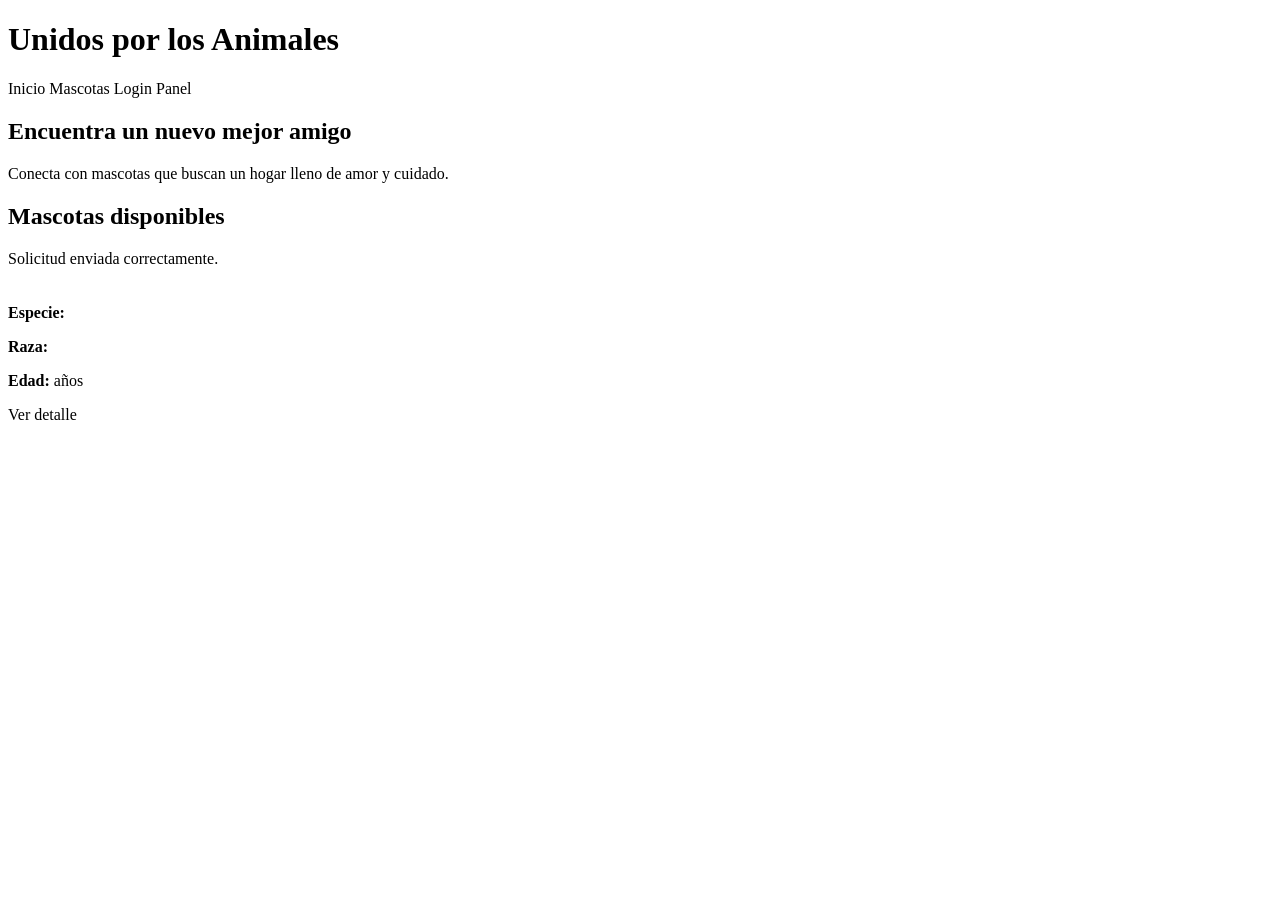
<file: src/main/resources/templates/index.html>
<!DOCTYPE html>
<html lang="es" xmlns:th="http://www.thymeleaf.org">
<head>
    <meta charset="UTF-8">
    <title>Unidos por los Animales</title>
    <link rel="stylesheet" th:href="@{/css/styles.css}">
</head>
<body>
<header>
    <h1>Unidos por los Animales</h1>
    <nav>
        <a th:href="@{/}">Inicio</a>
        <a th:href="@{/mascotas}">Mascotas</a>
        <a th:href="@{/login}">Login</a>
        <a th:href="@{/admin}">Panel</a>
    </nav>
</header>

<main>
    <section class="hero">
        <h2>Encuentra un nuevo mejor amigo</h2>
        <p>Conecta con mascotas que buscan un hogar lleno de amor y cuidado.</p>
    </section>

    <section>
        <h2>Mascotas disponibles</h2>

        <div th:if="${param.solicitudOk}" class="mensaje-exito">
            Solicitud enviada correctamente.
        </div>

        <div class="card-container">
            <div class="card" th:each="mascota : ${mascotas}">
                <img th:src="${mascota.imagenUrl}" th:alt="${mascota.nombre}">
                <h3 th:text="${mascota.nombre}"></h3>
                <p><strong>Especie:</strong> <span th:text="${mascota.especie}"></span></p>
                <p><strong>Raza:</strong> <span th:text="${mascota.raza}"></span></p>
                <p><strong>Edad:</strong> <span th:text="${mascota.edad}"></span> años</p>
                <a th:href="@{'/mascotas/' + ${mascota.id}}" class="btn">Ver detalle</a>
            </div>
        </div>
    </section>
</main>
</body>
</html>
</file>
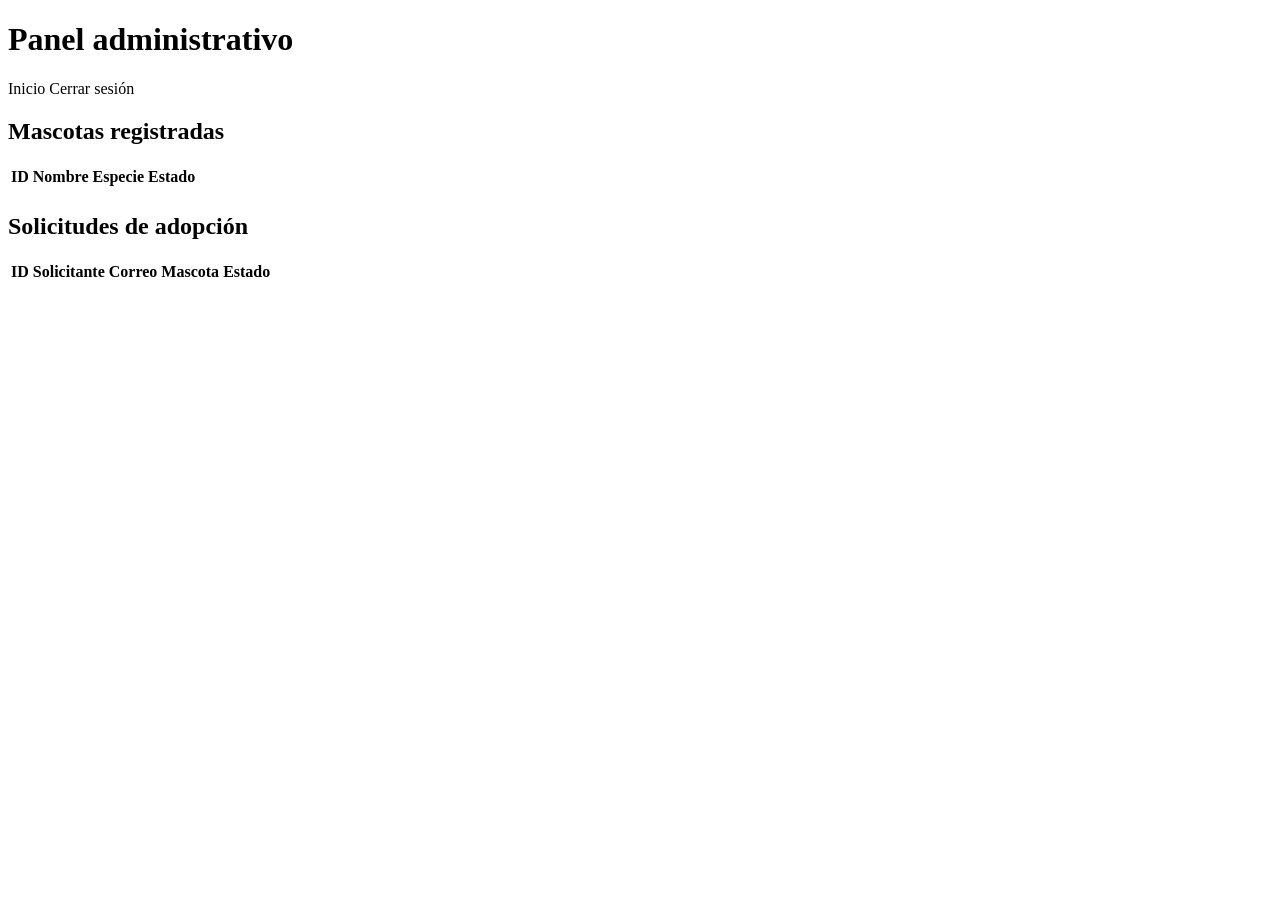
<file: src/main/resources/templates/admin.html>
<!DOCTYPE html>
<html lang="es" xmlns:th="http://www.thymeleaf.org">
<head>
    <meta charset="UTF-8">
    <title>Panel administrativo</title>
    <link rel="stylesheet" th:href="@{/css/styles.css}">
</head>
<body>
<header>
    <h1>Panel administrativo</h1>
    <nav>
        <a th:href="@{/}">Inicio</a>
        <a th:href="@{/logout}">Cerrar sesión</a>
    </nav>
</header>

<main>
    <section>
        <h2>Mascotas registradas</h2>
        <table>
            <thead>
                <tr>
                    <th>ID</th>
                    <th>Nombre</th>
                    <th>Especie</th>
                    <th>Estado</th>
                </tr>
            </thead>
            <tbody>
                <tr th:each="mascota : ${mascotas}">
                    <td th:text="${mascota.id}"></td>
                    <td th:text="${mascota.nombre}"></td>
                    <td th:text="${mascota.especie}"></td>
                    <td th:text="${mascota.estado}"></td>
                </tr>
            </tbody>
        </table>
    </section>

    <section>
        <h2>Solicitudes de adopción</h2>
        <table>
            <thead>
                <tr>
                    <th>ID</th>
                    <th>Solicitante</th>
                    <th>Correo</th>
                    <th>Mascota</th>
                    <th>Estado</th>
                </tr>
            </thead>
            <tbody>
                <tr th:each="solicitud : ${solicitudes}">
                    <td th:text="${solicitud.id}"></td>
                    <td th:text="${solicitud.nombreSolicitante}"></td>
                    <td th:text="${solicitud.correo}"></td>
                    <td th:text="${solicitud.mascota.nombre}"></td>
                    <td th:text="${solicitud.estado}"></td>
                </tr>
            </tbody>
        </table>
    </section>
</main>
</body>
</html>
</file>
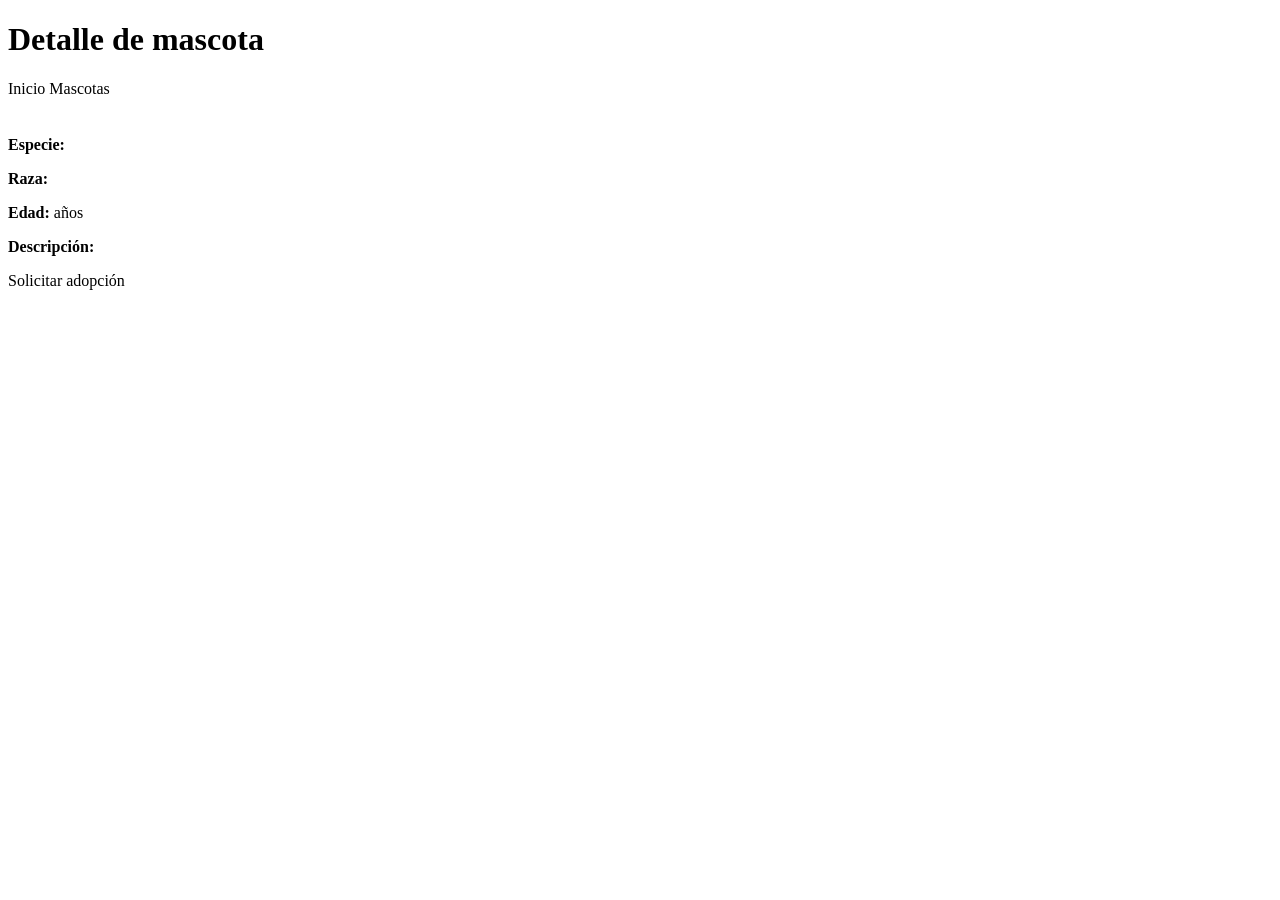
<file: src/main/resources/templates/detalle-mascota.html>
<!DOCTYPE html>
<html lang="es" xmlns:th="http://www.thymeleaf.org">
<head>
    <meta charset="UTF-8">
    <title>Detalle de mascota</title>
    <link rel="stylesheet" th:href="@{/css/styles.css}">
</head>
<body>
<header>
    <h1>Detalle de mascota</h1>
    <nav>
        <a th:href="@{/}">Inicio</a>
        <a th:href="@{/mascotas}">Mascotas</a>
    </nav>
</header>

<main>
    <div class="detalle-card">
        <img th:src="${mascota.imagenUrl}" th:alt="${mascota.nombre}">
        <div>
            <h2 th:text="${mascota.nombre}"></h2>
            <p><strong>Especie:</strong> <span th:text="${mascota.especie}"></span></p>
            <p><strong>Raza:</strong> <span th:text="${mascota.raza}"></span></p>
            <p><strong>Edad:</strong> <span th:text="${mascota.edad}"></span> años</p>
            <p><strong>Descripción:</strong> <span th:text="${mascota.descripcion}"></span></p>
            <a th:href="@{'/adopcion/' + ${mascota.id}}" class="btn">Solicitar adopción</a>
        </div>
    </div>
</main>
</body>
</html>
</file>
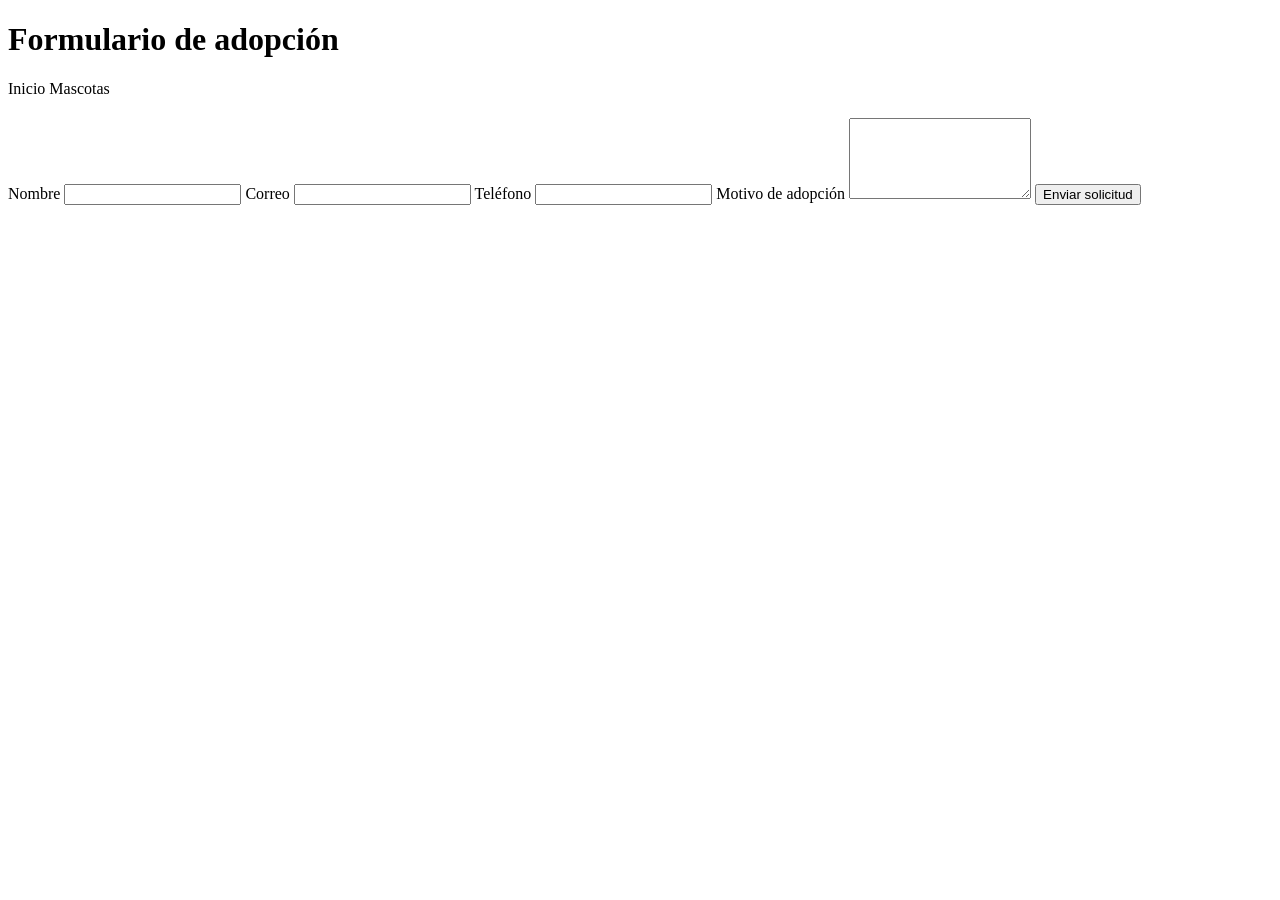
<file: src/main/resources/templates/formulario-adopcion.html>
<!DOCTYPE html>
<html lang="es" xmlns:th="http://www.thymeleaf.org">
<head>
    <meta charset="UTF-8">
    <title>Formulario de adopción</title>
    <link rel="stylesheet" th:href="@{/css/styles.css}">
</head>
<body>
<header>
    <h1>Formulario de adopción</h1>
    <nav>
        <a th:href="@{/}">Inicio</a>
        <a th:href="@{/mascotas}">Mascotas</a>
    </nav>
</header>

<main>
    <div class="form-container">
        <h2 th:text="'Solicitud para adoptar a ' + ${mascota.nombre}"></h2>

        <form th:action="@{/adopcion}" th:object="${solicitud}" method="post">
            <input type="hidden" th:field="*{mascota.id}">

            <label>Nombre</label>
            <input type="text" th:field="*{nombreSolicitante}">
            <small class="error" th:if="${#fields.hasErrors('nombreSolicitante')}" th:errors="*{nombreSolicitante}"></small>

            <label>Correo</label>
            <input type="email" th:field="*{correo}">
            <small class="error" th:if="${#fields.hasErrors('correo')}" th:errors="*{correo}"></small>

            <label>Teléfono</label>
            <input type="text" th:field="*{telefono}">
            <small class="error" th:if="${#fields.hasErrors('telefono')}" th:errors="*{telefono}"></small>

            <label>Motivo de adopción</label>
            <textarea th:field="*{motivo}" rows="5"></textarea>
            <small class="error" th:if="${#fields.hasErrors('motivo')}" th:errors="*{motivo}"></small>

            <button type="submit" class="btn">Enviar solicitud</button>
        </form>
    </div>
</main>
</body>
</html>
</file>
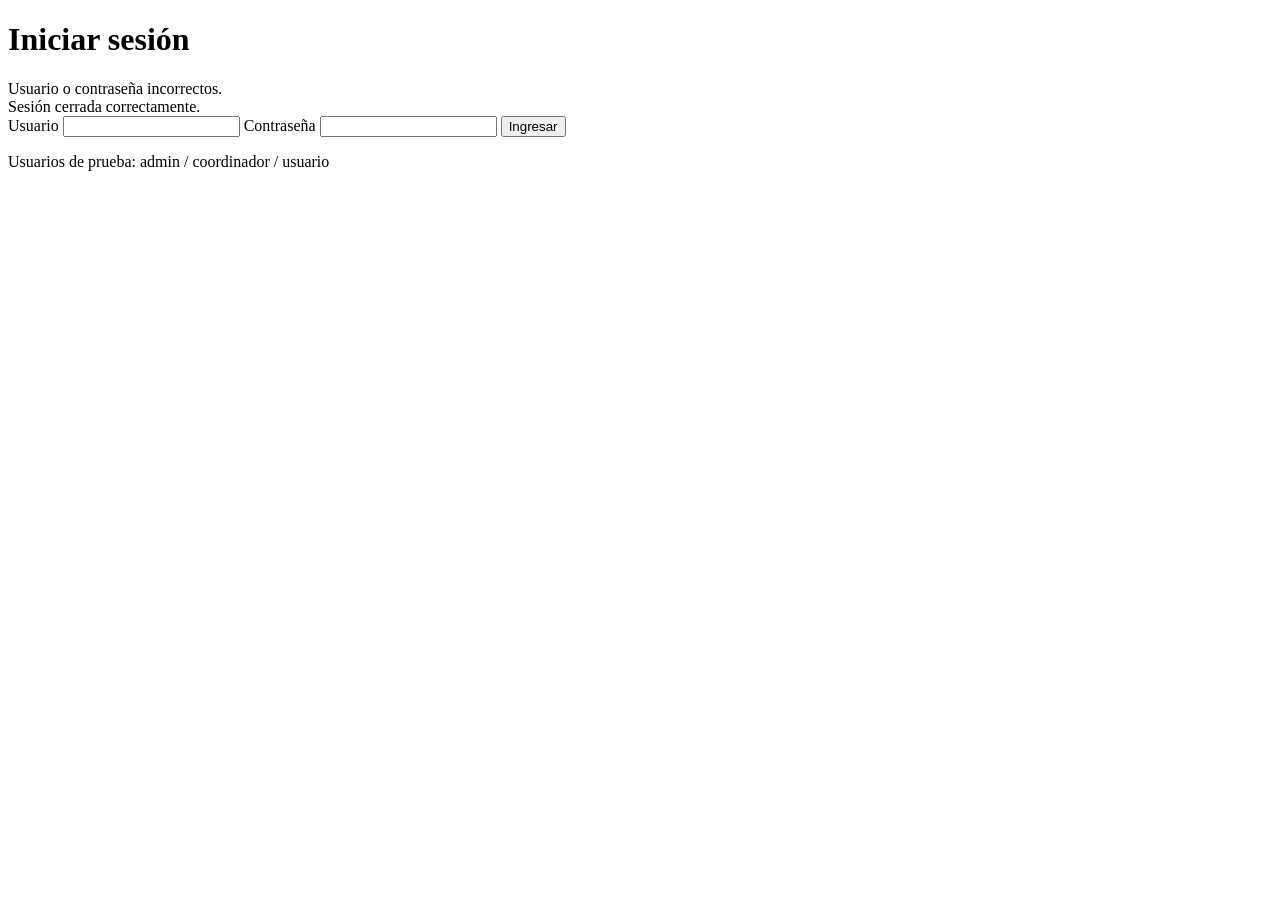
<file: src/main/resources/templates/login.html>
<!DOCTYPE html>
<html lang="es" xmlns:th="http://www.thymeleaf.org">
<head>
    <meta charset="UTF-8">
    <title>Login</title>
    <link rel="stylesheet" th:href="@{/css/styles.css}">
</head>
<body>
<main class="login-page">
    <div class="login-box">
        <h1>Iniciar sesión</h1>

        <div th:if="${param.error}" class="error-box">
            Usuario o contraseña incorrectos.
        </div>

        <div th:if="${param.logout}" class="mensaje-exito">
            Sesión cerrada correctamente.
        </div>

        <form th:action="@{/login}" method="post">
            <label>Usuario</label>
            <input type="text" name="username">

            <label>Contraseña</label>
            <input type="password" name="password">

            <button type="submit" class="btn">Ingresar</button>
        </form>

        <p class="hint">Usuarios de prueba: admin / coordinador / usuario</p>
    </div>
</main>
</body>
</html>
</file>
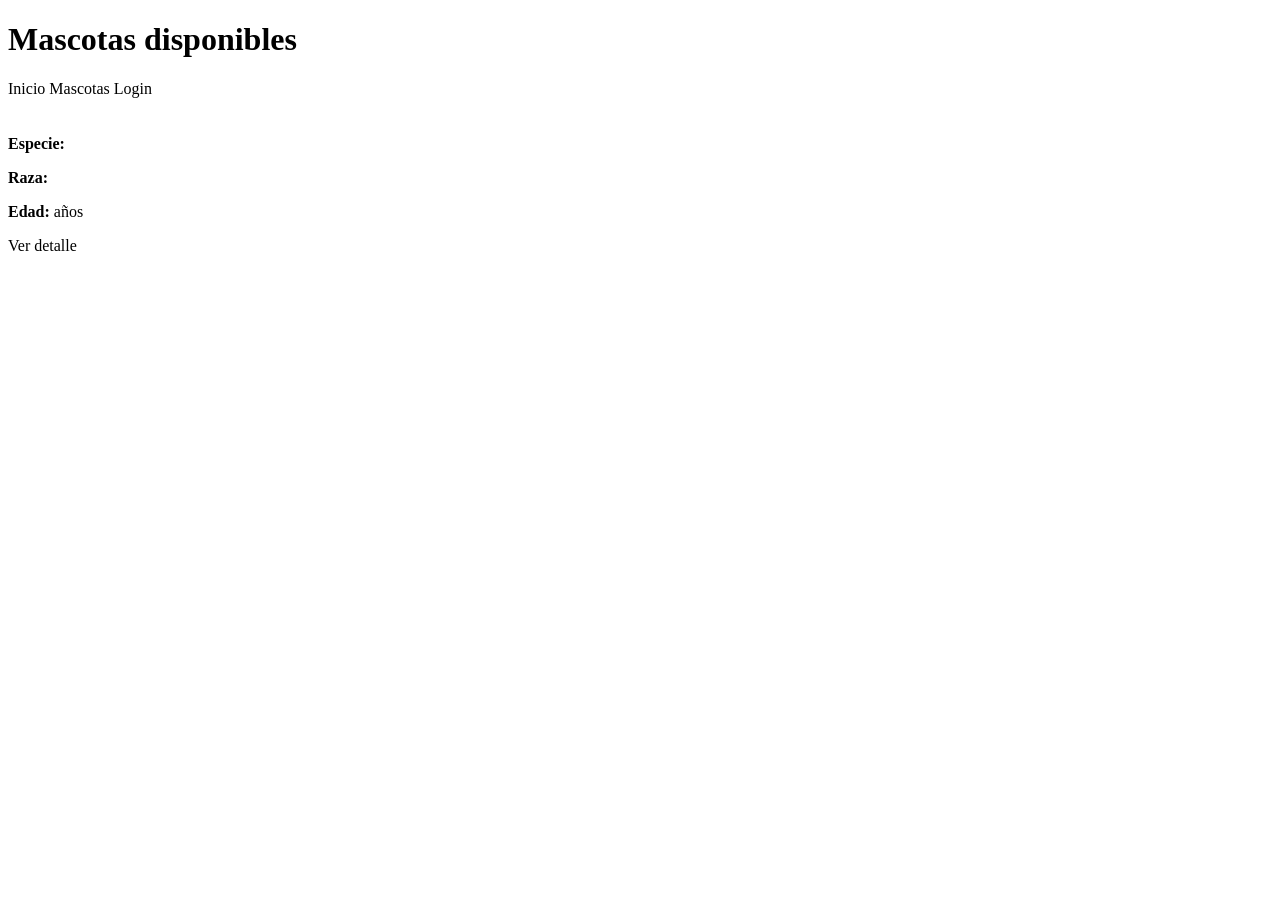
<file: src/main/resources/templates/mascotas.html>
<!DOCTYPE html>
<html lang="es" xmlns:th="http://www.thymeleaf.org">
<head>
    <meta charset="UTF-8">
    <title>Mascotas disponibles</title>
    <link rel="stylesheet" th:href="@{/css/styles.css}">
</head>
<body>
<header>
    <h1>Mascotas disponibles</h1>
    <nav>
        <a th:href="@{/}">Inicio</a>
        <a th:href="@{/mascotas}">Mascotas</a>
        <a th:href="@{/login}">Login</a>
    </nav>
</header>

<main>
    <div class="card-container">
        <div class="card" th:each="mascota : ${mascotas}">
            <img th:src="${mascota.imagenUrl}" th:alt="${mascota.nombre}">
            <h3 th:text="${mascota.nombre}"></h3>
            <p><strong>Especie:</strong> <span th:text="${mascota.especie}"></span></p>
            <p><strong>Raza:</strong> <span th:text="${mascota.raza}"></span></p>
            <p><strong>Edad:</strong> <span th:text="${mascota.edad}"></span> años</p>
            <a th:href="@{'/mascotas/' + ${mascota.id}}" class="btn">Ver detalle</a>
        </div>
    </div>
</main>
</body>
</html>
</file>
